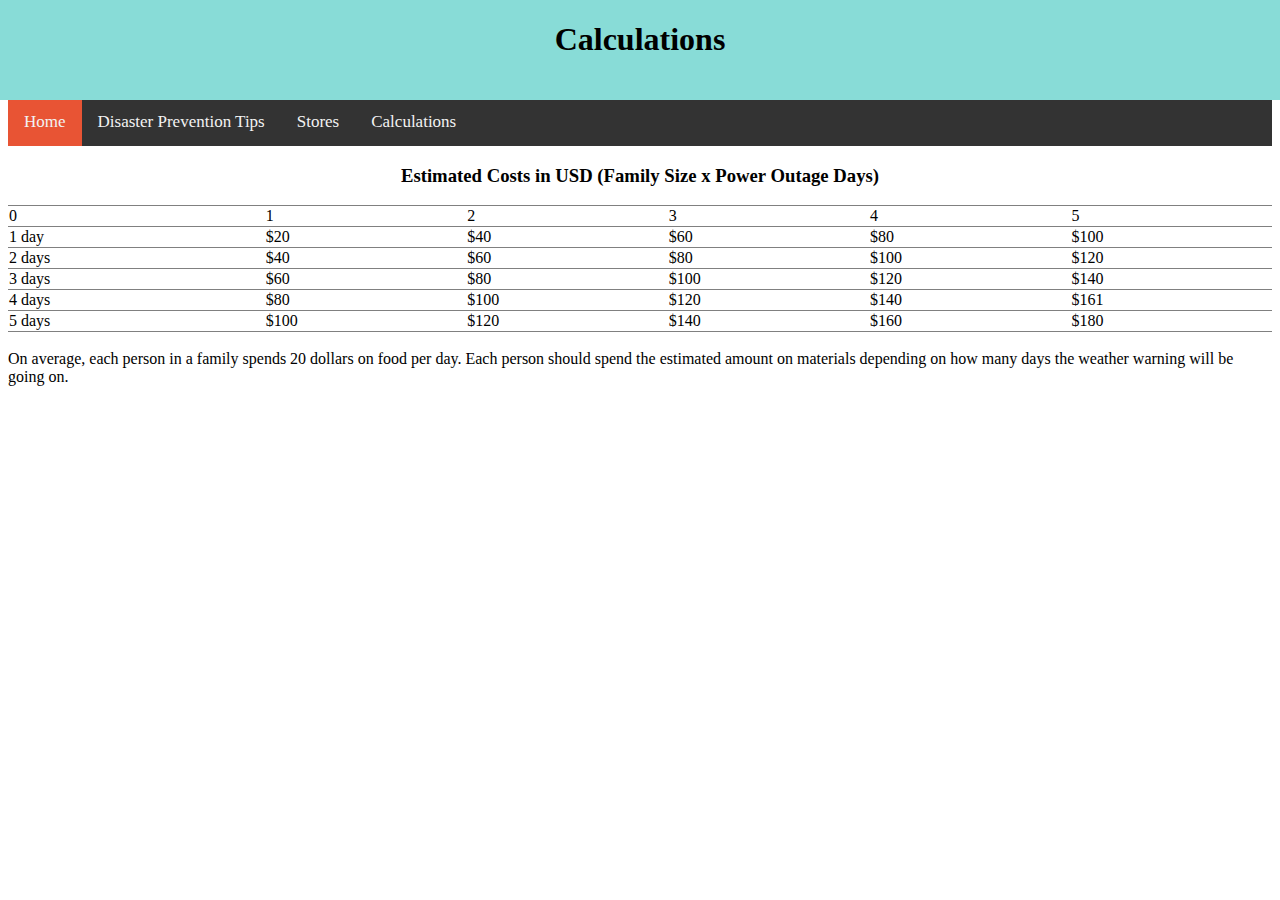
<file: Calculations.html>
<!DOCTYPE html>
<html>
<head>
  <link href = "./style.css" type "text/css" rel = "stylesheet">
</head>
<body>
  <style>
    body{
      background-color: #FFFFFF
    }
.topnav {
    background-color: #333;
    overflow: hidden;
}
     #half {
      background-color:#88DCD7;
      height: 100px;
      position: absolute;
      top: 0;
      left: 0;
      width: 100%;
    }
    </style>
<section id = "half">
  <h1 align="center">Calculations</h1>
  </section>
  <h1>header</h1>
  header
  
 <div class="topnav">
  <a class="active" href="https://disprev.github.io">Home</a>
  <a href="./DisasterPrevention.html">Disaster Prevention Tips</a>
  <a href="./Stores.html">Stores</a>
  <a href="./Calculations.html">Calculations</a>
</div>
  
    <table border=1 frame=hsides rules=rows style="width:100%">
      <h3 align = "center"> Estimated Costs in USD (Family Size x Power Outage Days) </h3>
  <tr>
    <td>0</td>
    <td>1</td>
    <td>2</td> 
    <td>3</td>
    <td>4</td>
    <td>5</td>
  </tr>
  <tr>
    <td>1 day</td>
    <td>$20</td>
    <td>$40</td> 
    <td>$60</td>
    <td>$80</td>
    <td>$100</td>
  </tr>
     <tr>
    <td>2 days</td>
    <td>$40</td>
    <td>$60</td> 
    <td>$80</td>
    <td>$100</td>
    <td>$120</td>
  </tr>
     <tr>
    <td>3 days</td>
    <td>$60</td>
    <td>$80</td> 
    <td>$100</td>
    <td>$120</td>
    <td>$140</td>
  </tr>
     <tr>
    <td>4 days</td>
    <td>$80</td>
    <td>$100</td> 
    <td>$120</td>
    <td>$140</td>
    <td>$161</td>
  </tr>
     <tr>
    <td>5 days</td>
    <td>$100</td>
    <td>$120</td> 
    <td>$140</td>
    <td>$160</td>
    <td>$180</td>
  </tr>
</table>
  <br>
  On average, each person in a family spends 20 dollars on food per day. 
  Each person should spend the estimated amount on materials depending on how many 
  days the weather warning will be going on.
  
</body>
</html>
</file>
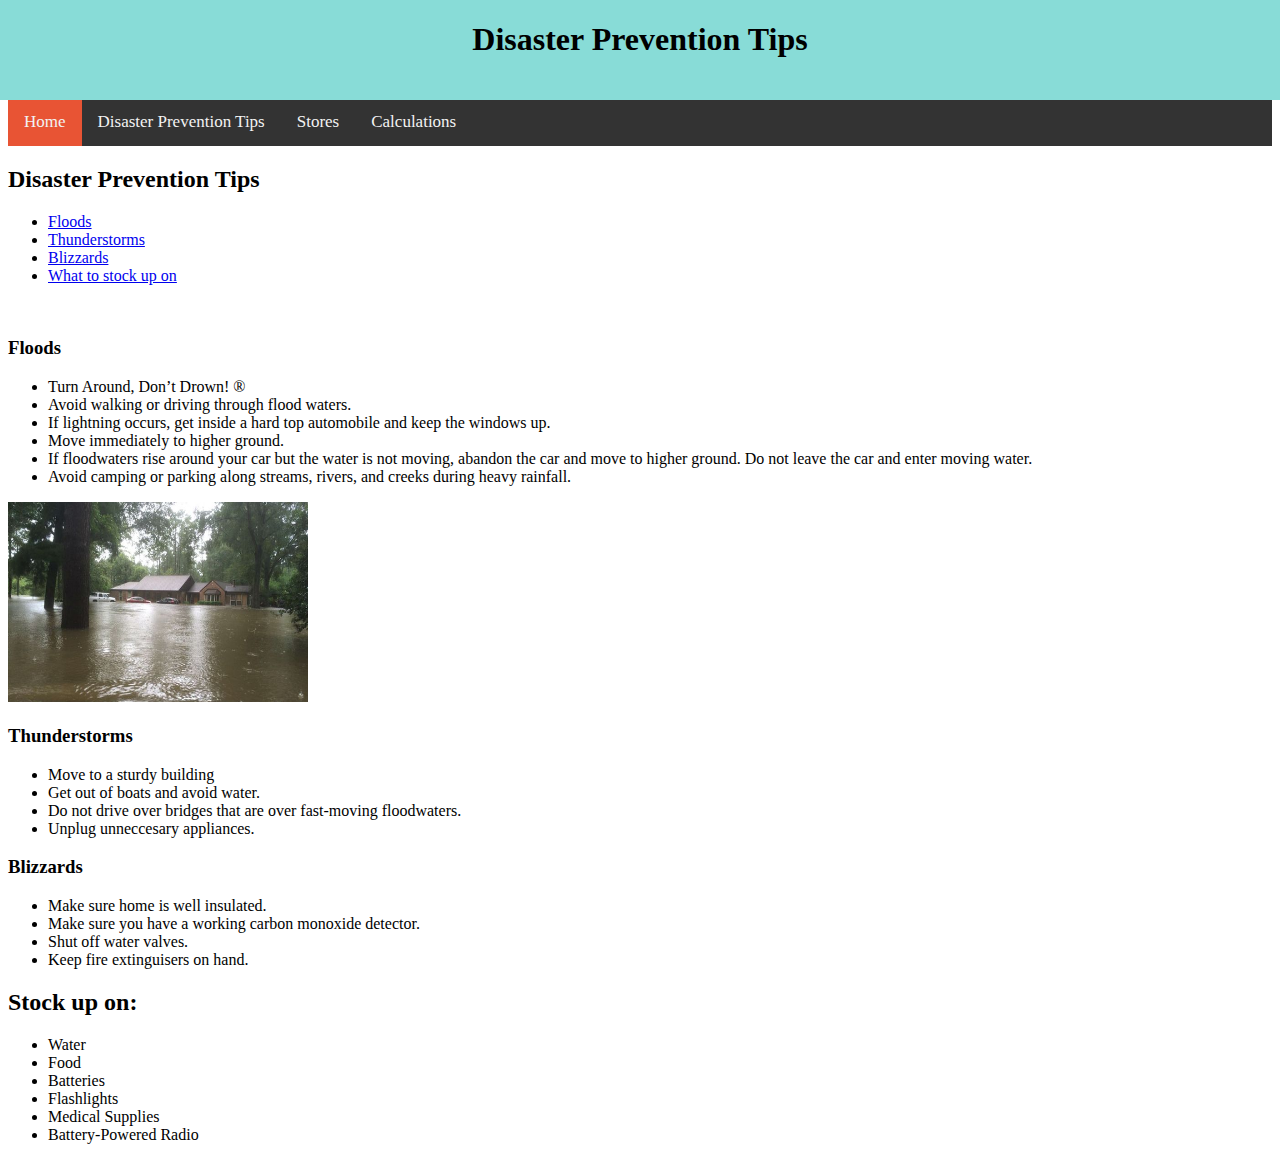
<file: DisasterPrevention.html>
<!DOCTYPE html>
<html>
<head>
  <link href = "./style.css" type "text/css" rel = "stylesheet">
</head>
<body>
  <style>
    body{
      background-color: #FFFFFF
    }
     .topnav {
    background-color: #333;
    overflow: hidden;
    }
     #half {
      background-color:#88DCD7;
      height: 100px;
      position: absolute;
      top: 0;
      left: 0;
      width: 100%;
    }
    </style>
  
  <section id = "half">

  <h1 align="center">Disaster Prevention Tips</h1>
  </section>
    <h1> header </h1>
    header
   <div class="topnav">
  <a class="active" href="https://disprev.github.io">Home</a>
  <a href="./DisasterPrevention.html">Disaster Prevention Tips</a>
  <a href="./Stores.html">Stores</a>
  <a href="./Calculations.html">Calculations</a>
</div>

<h2>Disaster Prevention Tips</h2>

<ul>
  <li> <a href  = "#floods"> Floods</a></li>
  <li> <a href  = "#thunderstorms"> Thunderstorms</a></li>
  <li> <a href  = "#blizzards"> Blizzards</a></li>
  <li> <a href  = "#stock"> What to stock up on</a></li>
</ul>
    <br>

  <div id = "floods">
  <h3>Floods</h3>
  <ul>
   <li> Turn Around, Don’t Drown! ® </li>
   <li> Avoid walking or driving through flood waters. </li>
   <li> If lightning occurs, get inside a hard top automobile and keep the windows up. </li>
   <li> Move immediately to higher ground. </li>
   <li> If floodwaters rise around your car but the water is not moving, abandon the car and move to higher ground. Do not leave the car and enter moving water. </li>
   <li> Avoid camping or parking along streams, rivers, and creeks during heavy rainfall. </li>
  </ul>
  <img src = "assets/Flood pic.jpg" alt = flooding style = "width:300px;height:200px;"/>
  </div>

  <div id = "thunderstorms">
   <h3>Thunderstorms</h3>
  <ul>
   <li> Move to a sturdy building </li>
   <li> Get out of boats and avoid water. </li>
   <li> Do not drive over bridges that are over fast-moving floodwaters. </li>
   <li> Unplug unneccesary appliances. </li>
  </ul>
    </div>

  <div id = "blizzards">
  <h3>Blizzards</h3>
  <ul>
   <li> Make sure home is well insulated. </li>
   <li> Make sure you have a working carbon monoxide detector. </li>
   <li> Shut off water valves. </li>
   <li> Keep fire extinguisers on hand. </li>
  </ul>
</div>

   <div id = "stock">
   <h2>Stock up on: </h2>
    <ul>
      <li> Water </li>
      <li> Food </li>
      <li> Batteries </li>
      <li> Flashlights </li>
      <li> Medical Supplies </li>
      <li> Battery-Powered Radio </li>
    </ul>
  </div>

</body>
</html>
</file>
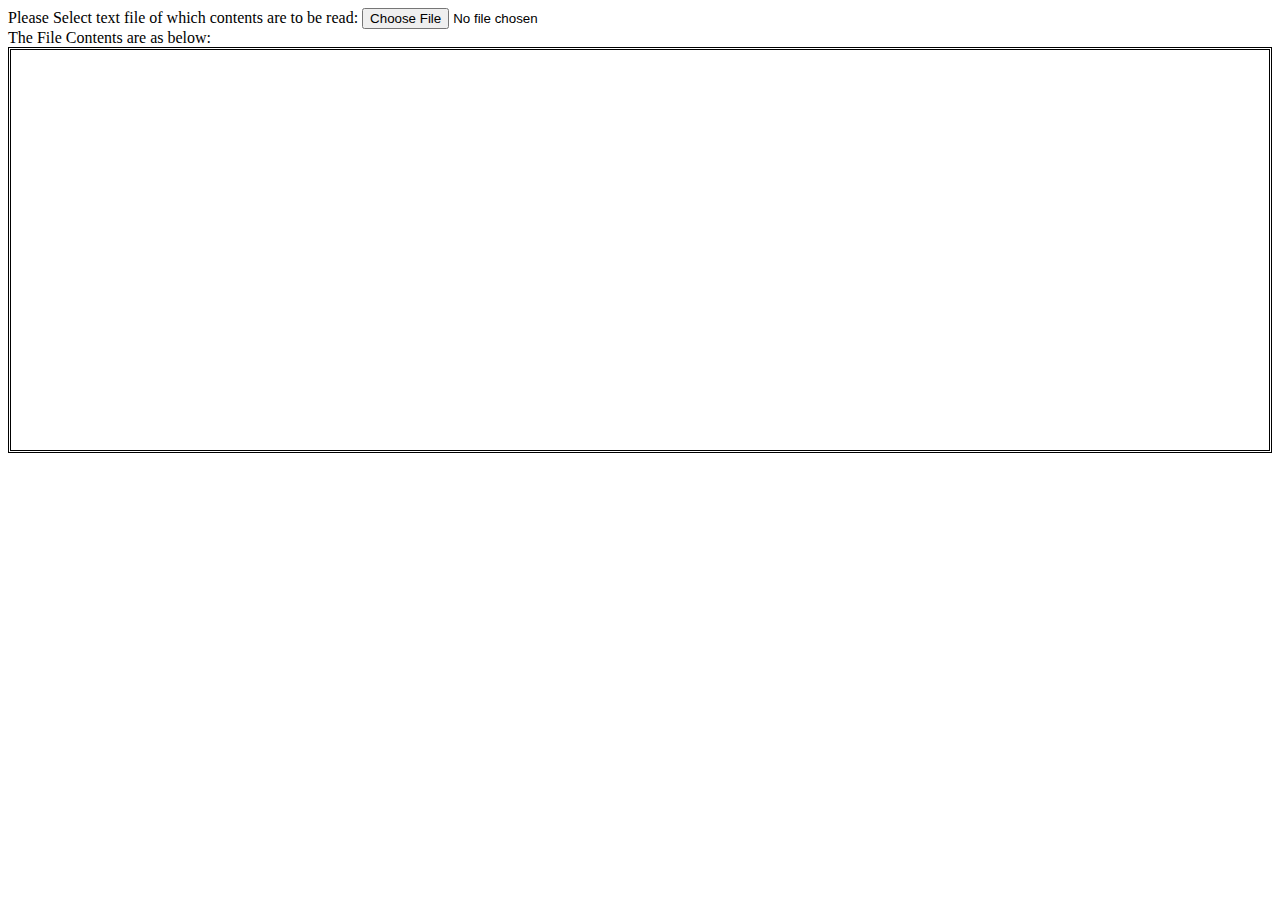
<file: FileReader.html>
<style type="text/css"> 
     #filecontents { 
          border:double; 
       overflow-y:scroll; 
       height:400px; 
     } 
</style>
<body> 
     Please Select text file of which contents are to be read: 
      <input type="file" id="txtfiletoread" />
    <div>The File Contents are as below:</div> 
     <div id="filecontents">
    </div>
</body>
</file>
<file: style.css>
<style>
 .topnav {
    background-color: #333333;
    overflow: hidden;
}
.topnav a {
    float: left;
    color: #f2f2f2;
    text-align: center;
    padding: 14px 16px;
    text-decoration: none;
    font-size: 17px;
}
.topnav a:hover {
    background-color: #ddd;
}
.topnav a.active {
    background-color: #E85434;
}  
</style>
</file>
